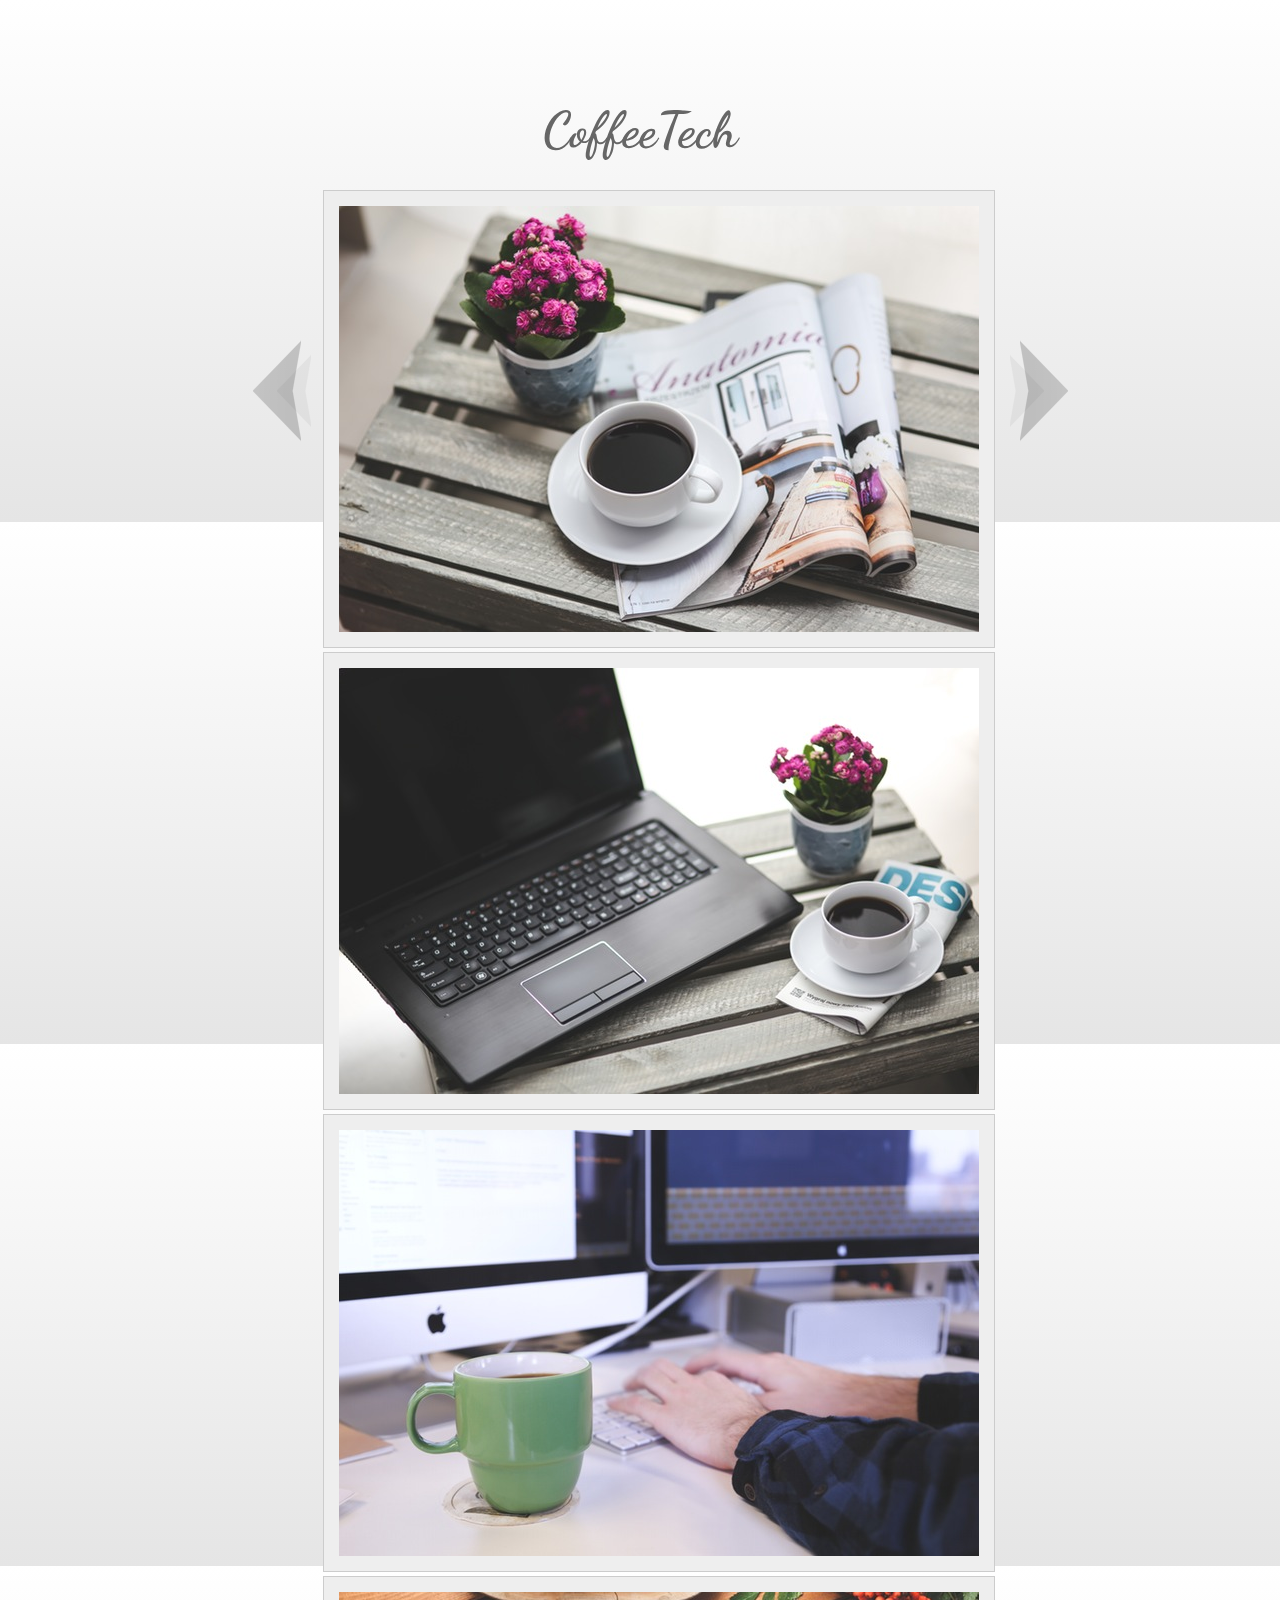
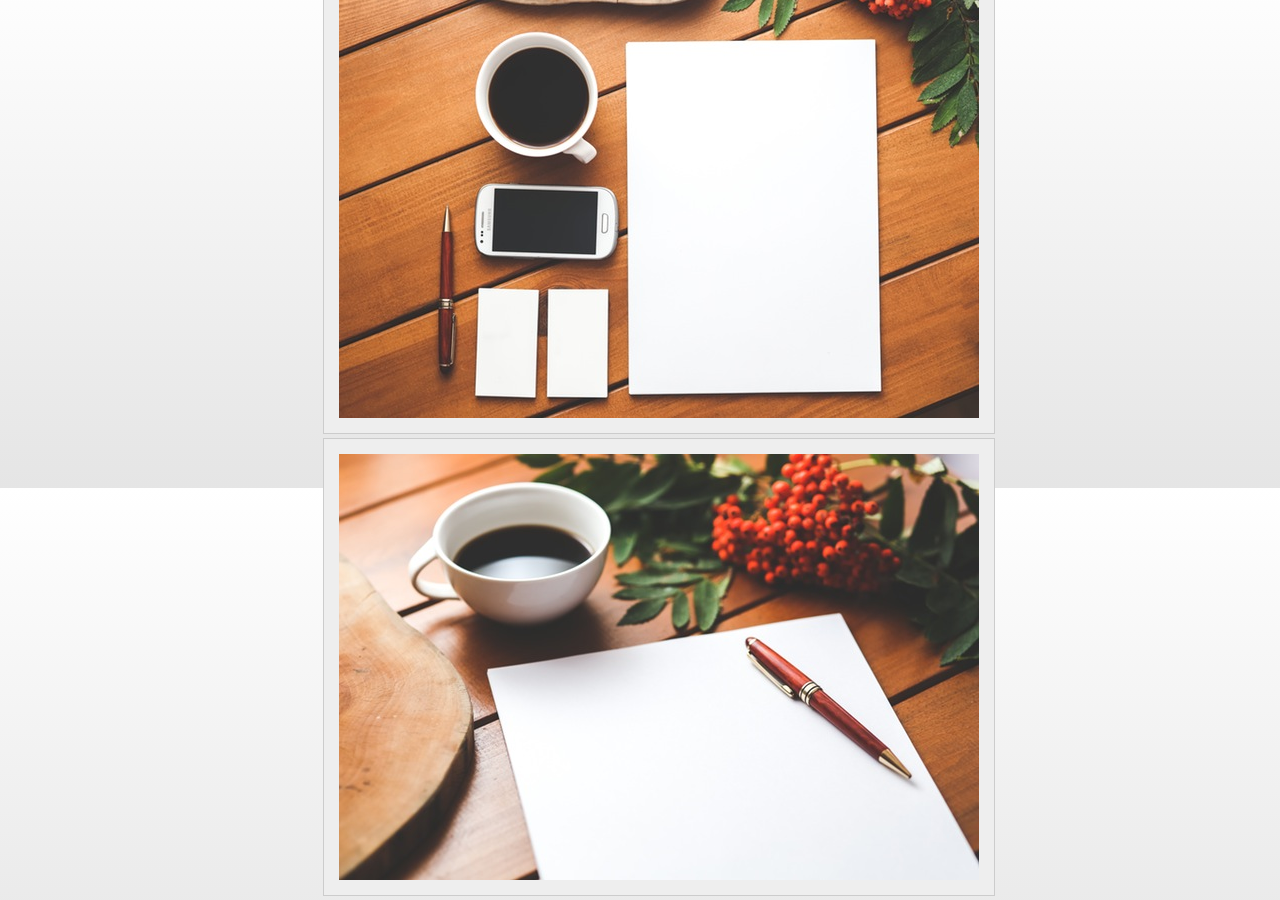
<file: index.html>
<!DOCTYPE html>
<html>
<head>
	<title>CoffeeTech Slider</title>
	<link href="https://fonts.googleapis.com/css?family=Dancing+Script" rel="stylesheet">
	<link rel="stylesheet"href="css/style.css">
	<script src="https://code.jquery.com/jquery-3.5.1.js" integrity="sha256-QWo7LDvxbWT2tbbQ97B53yJnYU3WhH/C8ycbRAkjPDc=" crossorigin="anonymous"></script>
	<script src="http://malsup.github.io/jquery.cycle.all.js"></script>
</head>
<body>
	<div id="container">
		<h1>CoffeeTech</h1>
		<div class="slider">
			<img src="img/slide1.jpg" width="640" height="426">
			<img src="img/slide2.jpg" width="640" height="426">
			<img src="img/slide3.jpg" width="640" height="426">
			<img src="img/slide4.jpg" width="640" height="426">
			<img src="img/slide5.jpg" width="640" height="426">
		</div>
		<ul id="nav">
			<li id="prev"><a href="#">Previous</a></li>
			<li id="next"><a href="#">Next</a></li>
		</ul>
	</div>

	<script>
		$(document).ready(function(){
			$('.slider').cycle({
				fix: 'zoom',
				pause: 1,
				prev: '#prev',
				next: '#next'
			});
		});
	</script>
</body>
</html>
</file>
<file: css/style.css>
* {
	margin: 0px;
	padding: 0px;
	border: 0px;
}
body {
/* Permalink - use to edit and share this gradient: http://colorzilla.com/gradient-editor/#ffffff+0,e5e5e5+100;White+3D */
	background: #ffffff; /* Old browsers */
	background: -moz-linear-gradient(top,  #ffffff 0%, #e5e5e5 100%); /* FF3.6-15 */
	background: -webkit-linear-gradient(top,  #ffffff 0%,#e5e5e5 100%); /* Chrome10-25,Safari5.1-6 */
	background: linear-gradient(to bottom,  #ffffff 0%,#e5e5e5 100%); /* W3C, IE10+, FF16+, Chrome26+, Opera12+, Safari7+ */
	filter: progid:DXImageTransform.Microsoft.gradient( startColorstr='#ffffff', endColorstr='#e5e5e5',GradientType=0 ); /* IE6-9 */
}
h1 {
	font-family: 'Dancing Script', cursive;
	text-align: center;
	color: #666666;
	font-size: 50px;
	margin-bottom: 30px;
}
#container {
	width: 635px;
	margin: 100px auto 0 auto;
	position:relative;
}
.slider {
	height: 332px;
}
.slider img{
	padding: 15px;
	border: 1px solid #ccc;
	background-color: #eee;
}
#nav {
	list-style-type: none;
	z-index: 150;
}
#nav li a {
	display: block;
	width: 58px;
	height: 102px;
	text-indent: -9999px;
	outline: none;
}
#prev a {
	background:url(../img/prev.png);
	width:58px;
	height:102px;
	position:absolute;
	top:240px;
	left:-70px;
}
#next a {
	background:url(../img/next.png);
	width:58px;
	height:102px;
	position:absolute;
	top:240px;
	right:-110px;
}
#next a:hover {
	background:url(../img/next_hover.png);
}
#prev a:hover {
	background:url(../img/prev_hover.png);
}
</file>
